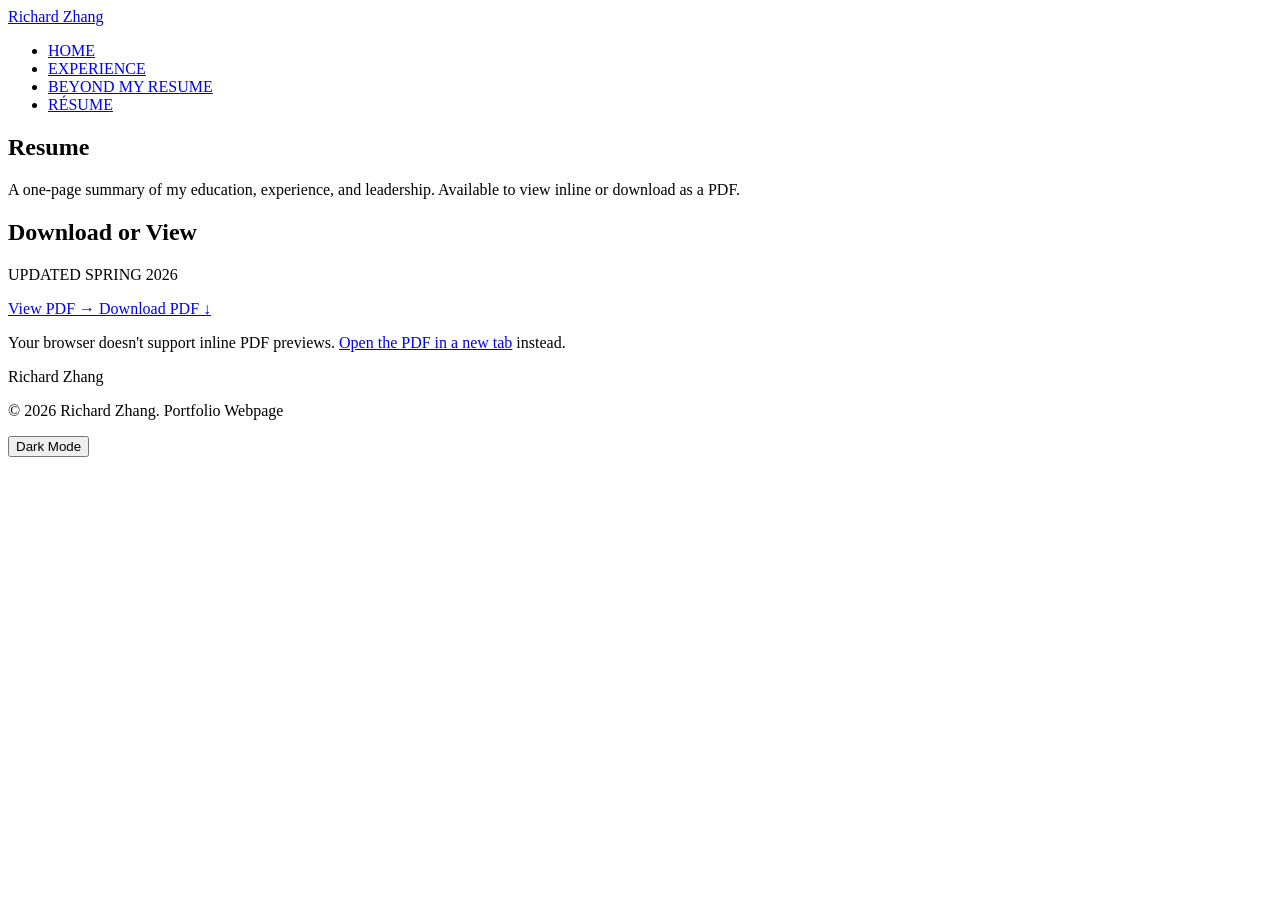
<file: resume.html>
<!DOCTYPE html>
<html lang="en">
<head>
	<meta charset="UTF-8">
	<meta name="viewport" content="width=device-width, initial-scale=1.0">
	<title>Richard Zhang | Resume</title>
	<link rel="stylesheet" href="styles.css">
</head>
<body>

	<header>
		<a href="index.html" class="wordmark">Richard Zhang</a>
		<nav>
			<ul>
				<li><a href="index.html">HOME</a></li>
				<li><a href="experience.html">EXPERIENCE</a></li>
				<li><a href="personal.html">BEYOND MY RESUME</a></li>
				<li><a href="resume.html" class="current">RÉSUME</a></li>
			</ul>
		</nav>
	</header>

	<main>

		<section class="page-intro">
			<h1>Resume</h1>
			<p class="lead">A one-page summary of my education, experience, and leadership. Available to view inline or download as a PDF.</p>
		</section>

		<section class="resume-section">
			<h2>Download or View</h2>
			<p class="eyebrow">UPDATED SPRING 2026</p>

			<div class="resume-actions">
				<a href="Zhang_Richard_NYU_Resume.pdf" class="resume-button" target="_blank" rel="noopener">
					View PDF &rarr;
				</a>
				<a href="Zhang_Richard_NYU_Resume.pdf" class="resume-button resume-button-alt" download>
					Download PDF &darr;
				</a>
			</div>

			<div class="resume-preview">
				<object data="Zhang_Richard_NYU_Resume.pdf" type="application/pdf" width="100%" height="900">
					<p>Your browser doesn't support inline PDF previews. <a href="Zhang_Richard_NYU_Resume.pdf" target="_blank" rel="noopener">Open the PDF in a new tab</a> instead.</p>
				</object>
			</div>
		</section>

	</main>

	<footer>
		<p class="footer-mark">Richard Zhang</p>
		<p>&copy; 2026 Richard Zhang. Portfolio Webpage</p>
	</footer>

	<script src="script.js"></script>
</body>
</html>
</file>
<file: styles.css>
let $html = document.documentElement;
let $toggle = document.createElement( "button" );

$toggle.setAttribute( "type", "button" );
$toggle.classList.add( "theme-toggle" );
$toggle.innerText = "Dark Mode";

function toggleTheme() {
	$html.classList.toggle( "dark" );
	updateButton();
}

function updateButton() {
	let dark = $html.classList.contains( "dark" );
	let label;

	if ( dark ) {
		$toggle.setAttribute( "aria-pressed", "true" );
		$toggle.innerText = "Light Mode";
		label = "Switch to light mode";
	} else {
		$toggle.setAttribute( "aria-pressed", "false" );
		$toggle.innerText = "Dark Mode";
		label = "Switch to dark mode";
	}

	$toggle.setAttribute( "aria-label", label );
}


$toggle.onclick = toggleTheme;
updateButton();
document.body.appendChild( $toggle );

let $photoDisplay = document.querySelector( "#photo-display" );
let $photos = document.querySelectorAll( ".photo" );

if ( $photoDisplay && $photos.length > 0 ) {

	function showLargePhoto( $photoFigure ) {

		if ( ! $photoFigure ) {
			return;
		}

		let $img = $photoFigure.querySelector( "img" );
		let $caption = $photoFigure.querySelector( "figcaption" );

		if ( ! $img ) {
			return;
		}

		let $largeImg = document.createElement( "img" );
		$largeImg.setAttribute( "src", $img.getAttribute( "src" ) );
		$largeImg.setAttribute( "alt", $img.getAttribute( "alt" ) );
		$largeImg.setAttribute( "width", "800" );
		$largeImg.setAttribute( "height", "600" );

		let $captionText = document.createElement( "p" );
		$captionText.classList.add( "photo-caption" );
		if ( $caption ) {
			$captionText.innerText = $caption.innerText;
		}

		let $closeButton = document.createElement( "button" );
		$closeButton.setAttribute( "type", "button" );
		$closeButton.classList.add( "close-button" );
		$closeButton.setAttribute( "aria-label", "Close enlarged photo" );
		$closeButton.innerText = "Close";
		$closeButton.onclick = clearDisplay;

		$photoDisplay.appendChild( $largeImg );
		$photoDisplay.appendChild( $captionText );
		$photoDisplay.appendChild( $closeButton );

		$photoDisplay.classList.add( "active" );
	}

	function clearDisplay() {
		while ( $photoDisplay.firstChild ) {
			$photoDisplay.removeChild( $photoDisplay.firstChild );
		}
		$photoDisplay.classList.remove( "active" );
	}

	let count = $photos.length;
	for ( let i = 0; i < count; i++ ) {

		$photos[ i ].setAttribute( "role", "button" );
		$photos[ i ].setAttribute( "aria-label", "Enlarge this photo" );
		$photos[ i ].addEventListener( "click", function() {
			showLargePhoto( $photos[ i ] );
		});

	}

}
</file>
